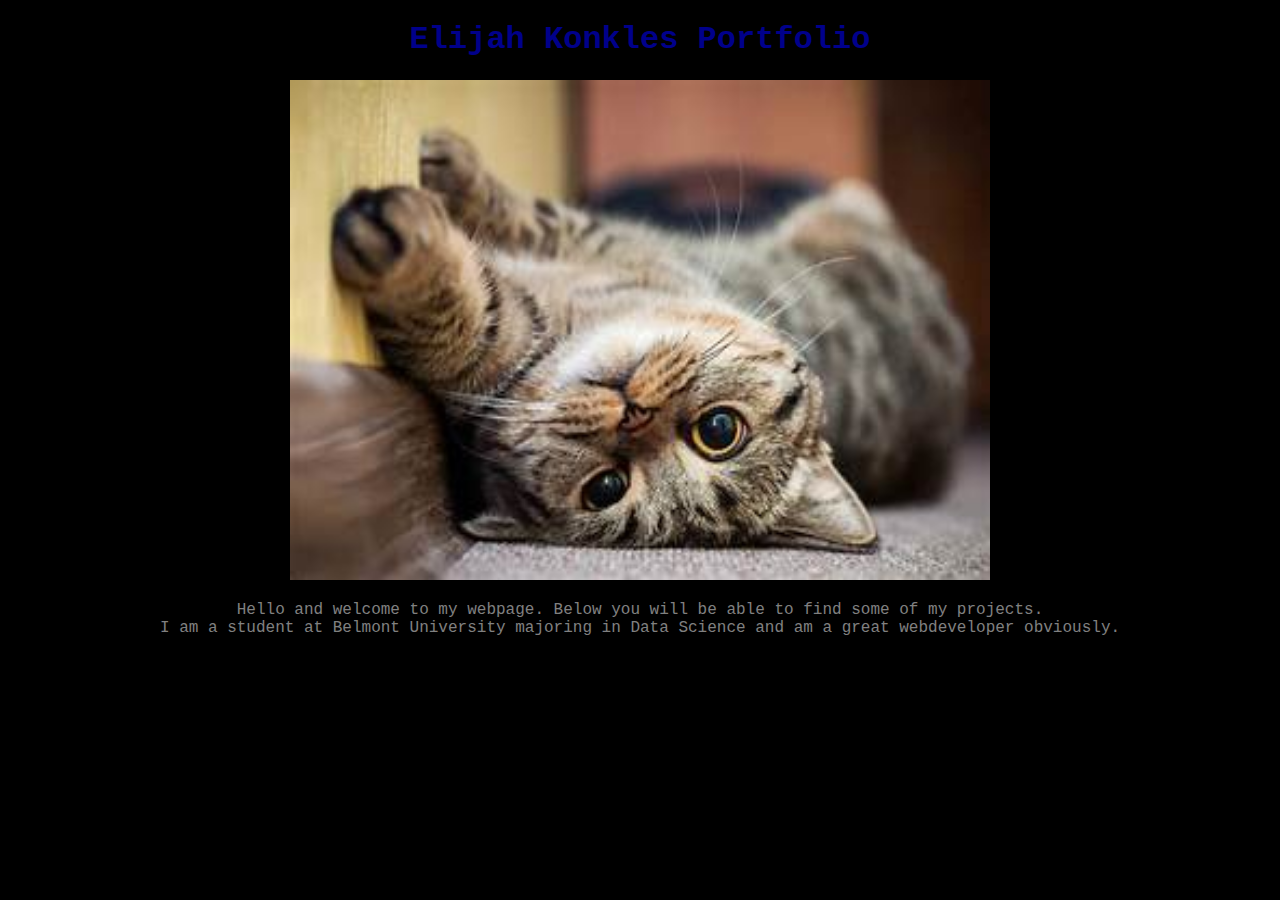
<file: index.html>
<!DOCTYPE html>
<link rel="stylesheet" href="style.css">
<html>
<head>
<title>Elijahs Portfoilo</title>
</head>

<body>

<h1>Elijah Konkles Portfolio</h1>
<img src="cats.jpg" alt="cute little cat" width="700" height="500">


<p>Hello and welcome to my webpage. Below you will be able to find some of my projects.<br>I am a student at Belmont University majoring in Data Science and am a great 
webdeveloper obviously. </br> </p>


</body>
</html>
</file>
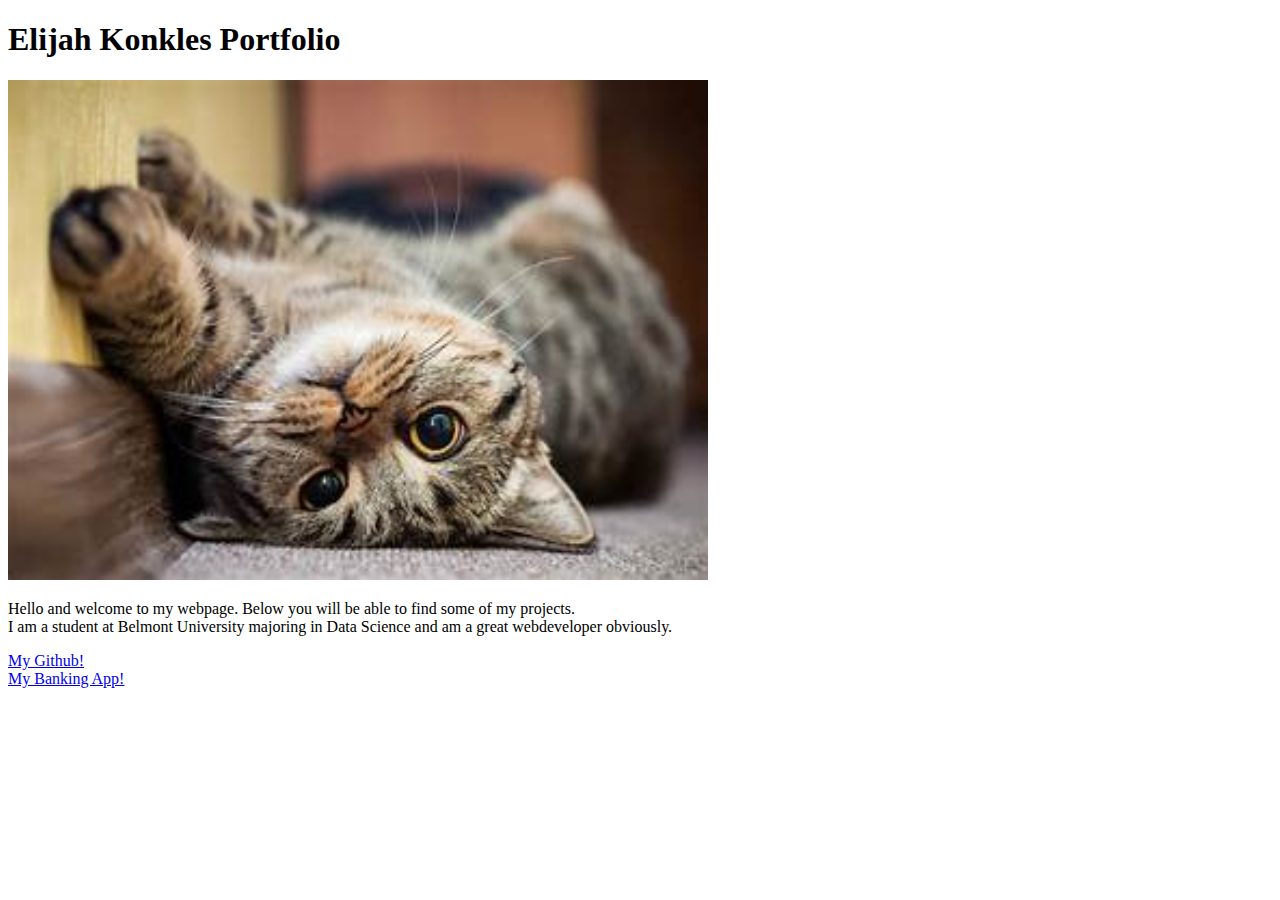
<file: myweb.html>
<!DOCTYPE html>
<html>
<head>
<title>Elijahs Portfoilo</title>
</head>

<body>

<h1>Elijah Konkles Portfolio</h1>
<img src="cats.jpg" alt="cute little cat" width="700" height="500">


<p>Hello and welcome to my webpage. Below you will be able to find some of my projects.<br>I am a student at Belmont University majoring in Data Science and am a great 
webdeveloper obviously. </br> </p>
<li> <a href="https://github.com/elijkon">My Github! </a> </li>
<li> <a href="Program2_BankApp_ElijahKonkle.zip">My Banking App! </a> </li>

</body>
</html>
</file>
<file: style.css>
body {
    font-family: 'Courier New', monospace;
    background-color: black;
    text-align: center;
}

h1 {
    color: darkblue;
	
}
p {
  color: gray;
}
#collection {
    display: flex;
    flex-wrap: wrap;
    justify-content: center;
    gap: 20px;
    margin-top: 20px;
}

.car-card {
    background-color: white;
    border-radius: 10px;
    padding: 15px;
    width: 250px;
    text-align: center;
    box-shadow: 0px 0px 10px rgba(0, 0, 0, 0.1);
}
</file>
